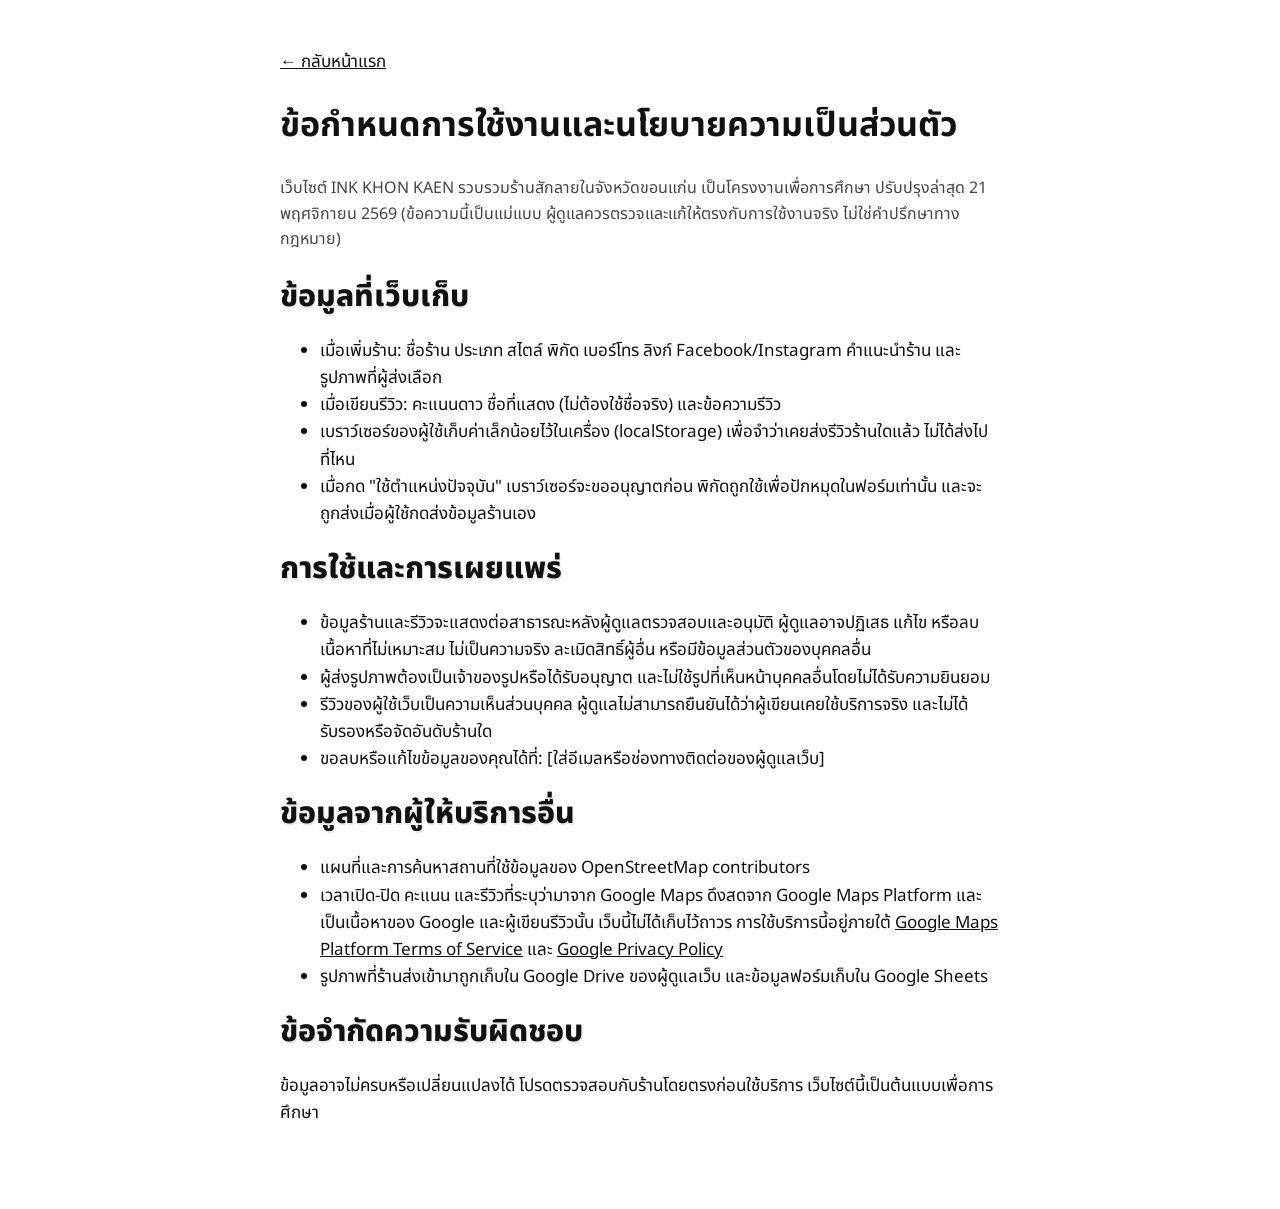
<file: terms.html>
<!doctype html>
<html lang="th">
<head>
<meta charset="utf-8">
<meta name="viewport" content="width=device-width,initial-scale=1">
<title>ข้อกำหนดการใช้งานและนโยบายความเป็นส่วนตัว | INK KHON KAEN</title>
<link href="https://fonts.googleapis.com/css2?family=Noto+Sans+Thai:wght@400;600;800&display=swap" rel="stylesheet">
<link rel="stylesheet" href="style.css">
</head>
<body>
<main class="w" style="max-width:760px;padding:32px 20px 64px">
<p><a href="index.html">← กลับหน้าแรก</a></p>
<h1>ข้อกำหนดการใช้งานและนโยบายความเป็นส่วนตัว</h1>
<p class="sub">เว็บไซต์ INK KHON KAEN รวบรวมร้านสักลายในจังหวัดขอนแก่น เป็นโครงงานเพื่อการศึกษา ปรับปรุงล่าสุด 21 พฤศจิกายน 2569 (ข้อความนี้เป็นแม่แบบ ผู้ดูแลควรตรวจและแก้ให้ตรงกับการใช้งานจริง ไม่ใช่คำปรึกษาทางกฎหมาย)</p>

<h2>ข้อมูลที่เว็บเก็บ</h2>
<ul>
  <li>เมื่อเพิ่มร้าน: ชื่อร้าน ประเภท สไตล์ พิกัด เบอร์โทร ลิงก์ Facebook/Instagram คำแนะนำร้าน และรูปภาพที่ผู้ส่งเลือก</li>
  <li>เมื่อเขียนรีวิว: คะแนนดาว ชื่อที่แสดง (ไม่ต้องใช้ชื่อจริง) และข้อความรีวิว</li>
  <li>เบราว์เซอร์ของผู้ใช้เก็บค่าเล็กน้อยไว้ในเครื่อง (localStorage) เพื่อจำว่าเคยส่งรีวิวร้านใดแล้ว ไม่ได้ส่งไปที่ไหน</li>
  <li>เมื่อกด "ใช้ตำแหน่งปัจจุบัน" เบราว์เซอร์จะขออนุญาตก่อน พิกัดถูกใช้เพื่อปักหมุดในฟอร์มเท่านั้น และจะถูกส่งเมื่อผู้ใช้กดส่งข้อมูลร้านเอง</li>
</ul>

<h2>การใช้และการเผยแพร่</h2>
<ul>
  <li>ข้อมูลร้านและรีวิวจะแสดงต่อสาธารณะหลังผู้ดูแลตรวจสอบและอนุมัติ ผู้ดูแลอาจปฏิเสธ แก้ไข หรือลบเนื้อหาที่ไม่เหมาะสม ไม่เป็นความจริง ละเมิดสิทธิ์ผู้อื่น หรือมีข้อมูลส่วนตัวของบุคคลอื่น</li>
  <li>ผู้ส่งรูปภาพต้องเป็นเจ้าของรูปหรือได้รับอนุญาต และไม่ใช้รูปที่เห็นหน้าบุคคลอื่นโดยไม่ได้รับความยินยอม</li>
  <li>รีวิวของผู้ใช้เว็บเป็นความเห็นส่วนบุคคล ผู้ดูแลไม่สามารถยืนยันได้ว่าผู้เขียนเคยใช้บริการจริง และไม่ได้รับรองหรือจัดอันดับร้านใด</li>
  <li>ขอลบหรือแก้ไขข้อมูลของคุณได้ที่: [ใส่อีเมลหรือช่องทางติดต่อของผู้ดูแลเว็บ]</li>
</ul>

<h2>ข้อมูลจากผู้ให้บริการอื่น</h2>
<ul>
  <li>แผนที่และการค้นหาสถานที่ใช้ข้อมูลของ OpenStreetMap contributors</li>
  <li>เวลาเปิด-ปิด คะแนน และรีวิวที่ระบุว่ามาจาก Google Maps ดึงสดจาก Google Maps Platform และเป็นเนื้อหาของ Google และผู้เขียนรีวิวนั้น เว็บนี้ไม่ได้เก็บไว้ถาวร การใช้บริการนี้อยู่ภายใต้ <a href="https://cloud.google.com/maps-platform/terms" target="_blank" rel="noopener">Google Maps Platform Terms of Service</a> และ <a href="https://policies.google.com/privacy" target="_blank" rel="noopener">Google Privacy Policy</a></li>
  <li>รูปภาพที่ร้านส่งเข้ามาถูกเก็บใน Google Drive ของผู้ดูแลเว็บ และข้อมูลฟอร์มเก็บใน Google Sheets</li>
</ul>

<h2>ข้อจำกัดความรับผิดชอบ</h2>
<p>ข้อมูลอาจไม่ครบหรือเปลี่ยนแปลงได้ โปรดตรวจสอบกับร้านโดยตรงก่อนใช้บริการ เว็บไซต์นี้เป็นต้นแบบเพื่อการศึกษา</p>
</main>
</body>
</html>
</file>
<file: style.css>
:root{--ink:#111;--red:#C8102E;--mut:#444}
*{box-sizing:border-box}
body{margin:0;font-family:'Noto Sans Thai',sans-serif;color:var(--ink);background:#fff;font-size:17px;line-height:1.6}
a{color:var(--ink)}a:hover{color:var(--red)}
:focus-visible{outline:3px solid var(--red);outline-offset:2px}
.w{max-width:1200px;margin:0 auto;padding:0 24px}
.vh{position:absolute;left:-9999px}
.top{background:var(--ink)}.top .w{display:flex;justify-content:space-between;align-items:center;flex-wrap:wrap;gap:12px;padding:16px 24px}
.lg{color:#fff;font-weight:800;letter-spacing:.08em;font-size:20px}.lg i{display:inline-block;width:14px;height:14px;background:var(--red);margin-right:10px}
.top nav a{color:#fff;text-decoration:none;margin-left:24px}.top nav a:hover{color:#ff8a8a}
.hero{padding:72px 24px 40px}.hero h1{font-size:clamp(36px,6vw,64px);line-height:1.15;margin:0 0 16px;font-weight:800}.hero h1 em{font-style:normal;color:var(--red)}
.hero p{font-size:19px;max-width:680px;color:#333;margin:0 0 32px}
.st{display:flex;gap:16px;flex-wrap:wrap}.st div{border:2px solid var(--ink);padding:14px 24px;min-width:150px}.st b{display:block;font-size:34px;font-weight:800;color:var(--red)}.st span{font-size:15px;color:#333}
h2{font-size:30px;font-weight:800;margin:0 0 8px}.sub{font-size:16px;color:var(--mut);margin:0 0 20px}
.sec{padding:48px 24px;border-top:2px solid var(--ink)}
#mapbox{height:480px;border:2px solid var(--ink);border-radius:18px;overflow:hidden;box-shadow:0 14px 34px rgba(17,17,17,.14)}
.bar{display:flex;flex-direction:column;gap:14px;margin-bottom:12px}
input,select{font:inherit;padding:10px 12px;border:2px solid var(--ink);background:#fff;color:var(--ink);width:100%}
.ks{display:flex;gap:10px;flex-wrap:wrap}
.k{font:inherit;font-weight:600;border:2px solid var(--ink);background:#fff;color:var(--ink);padding:8px 18px;cursor:pointer}
.k[aria-pressed="true"]{background:var(--ink);color:#fff}.k:hover{border-color:var(--red)}
.g{display:grid;grid-template-columns:repeat(auto-fill,minmax(300px,1fr));gap:20px}
.c{border:2px solid var(--ink);padding:20px;display:flex;flex-direction:column;gap:10px}
.h{display:flex;gap:8px;min-height:30px}.t{font-size:14px;font-weight:600;border:2px solid var(--ink);padding:2px 10px}.t.y{border-color:var(--red);color:var(--red)}
.c h3{margin:0;font-size:21px;line-height:1.3}.r{margin:0;font-size:15px;color:#333}.r b{color:var(--red);font-size:18px;margin-right:6px}
.s{margin:0}.s b{background:var(--ink);color:#fff;padding:1px 8px;margin-right:8px;font-size:13px}
.c q{font-size:15px;color:#333;border-top:1px solid #ccc;padding-top:10px;quotes:none;font-style:italic}.na{color:#555}
.a{display:flex;flex-wrap:wrap;gap:8px 14px;margin-top:auto;align-items:center;padding-top:6px}.a a{font-size:15px;font-weight:600}
.a .go,.go{background:var(--red);color:#fff;text-decoration:none;padding:10px 20px;font:inherit;font-weight:600;border:0;cursor:pointer;display:inline-block}
.a .go:hover,.go:hover{background:var(--ink);color:#fff}
.fm{max-width:760px;display:flex;flex-direction:column;gap:18px}
.fm label{display:flex;flex-direction:column;gap:6px;font-weight:600}
fieldset{border:2px solid var(--ink);padding:16px;margin:0}legend{font-weight:800;padding:0 8px}
.ck{display:grid;grid-template-columns:repeat(auto-fill,minmax(190px,1fr));gap:8px}.ck label,.agree{flex-direction:row;align-items:center;gap:8px;font-weight:400}
.ck input,.agree input{width:auto}
.two{display:grid;grid-template-columns:1fr 1fr;gap:16px}@media(max-width:620px){.two{grid-template-columns:1fr}}
.btns{display:flex;gap:12px;flex-wrap:wrap;margin-top:12px}.btns button{font:inherit;font-weight:600;border:2px solid var(--ink);background:#fff;padding:10px 18px;cursor:pointer}.btns button:hover{border-color:var(--red);color:var(--red)}
.hint{font-size:15px;color:var(--mut);margin:10px 0 0}
.trap{position:absolute;left:-9999px;width:1px;height:1px}
.msg{margin:0;font-weight:600;color:var(--red);min-height:1.6em}.out{background:#111;color:#fff;padding:16px;overflow:auto;font-size:14px}
.ft{background:var(--ink);color:#eee;padding:32px 0;font-size:15px;margin-top:24px}
.sbox{margin-bottom:16px}
.plist{list-style:none;margin:6px 0 0;padding:0;border:2px solid var(--ink);background:#fff}
.plist[hidden]{display:none}
.plist li+li{border-top:1px solid var(--ink)}
.plist button{font:inherit;width:100%;text-align:left;padding:10px 12px;border:0;background:#fff;color:var(--ink);cursor:pointer}
.plist button:hover,.plist button:focus{background:var(--ink);color:#fff}
.plist .none{padding:10px 12px;color:var(--mut)}
textarea{font:inherit;padding:10px 12px;border:2px solid var(--ink);background:#fff;color:var(--ink);width:100%;resize:vertical}
.cp{width:100%;aspect-ratio:16/10;object-fit:cover;border:2px solid var(--ink);display:block;background:#eee}
.tl{font:inherit;font-weight:700;font-size:21px;background:none;border:0;padding:0;margin:0;color:var(--ink);text-align:left;cursor:pointer;line-height:1.3}.tl:hover{color:var(--red);text-decoration:underline}
.pm{font:inherit;font-weight:600;font-size:15px;border:2px solid var(--ink);background:#fff;color:var(--ink);padding:6px 14px;cursor:pointer}.pm:hover{border-color:var(--red);color:var(--red)}
.thumbs{display:flex;gap:14px;flex-wrap:wrap;margin-top:10px}.thumbs:empty{display:none}
.th{position:relative}.th img{width:110px;height:80px;object-fit:cover;border:2px solid var(--ink);display:block}
.th button{position:absolute;top:-9px;right:-9px;width:26px;height:26px;border-radius:50%;border:2px solid var(--ink);background:#fff;cursor:pointer;line-height:1;font-size:13px;padding:0}
.dlg{border:3px solid var(--ink);padding:0;max-width:720px;width:calc(100% - 24px);max-height:92vh;overflow:auto;background:#fff;color:var(--ink)}
.dlg::backdrop{background:rgba(0,0,0,.6)}
.di{padding:16px 24px 28px;display:flex;flex-direction:column;gap:12px}
.xr{display:flex;justify-content:flex-end}
.x{font:inherit;font-size:18px;border:2px solid var(--ink);background:#fff;width:40px;height:40px;cursor:pointer;padding:0}.x:hover{background:var(--ink);color:#fff}
.di h3{margin:0;font-size:26px;line-height:1.3}.di h4{margin:6px 0 0;font-size:18px}
.gal #gMain{width:100%;max-height:420px;object-fit:contain;background:#eee;border:2px solid var(--ink);display:block}
.gt{display:flex;gap:10px;margin-top:10px;flex-wrap:wrap}.gt button{border:2px solid var(--ink);background:#fff;padding:0;cursor:pointer}.gt button[aria-current="true"]{border-color:var(--red)}.gt img{width:84px;height:62px;object-fit:cover;display:block}
.nophoto{border:2px dashed var(--mut);padding:28px;text-align:center;color:var(--mut)}
.ab{white-space:pre-line;margin:0;overflow-wrap:anywhere}
#map,#add{scroll-margin-top:72px}
.pinbar{display:flex;gap:12px;align-items:center;justify-content:space-between;flex-wrap:wrap;margin-top:12px;padding:12px 16px;border:2px solid var(--ink);background:#fff}
.pinbar[hidden]{display:none}
.pinbar span{flex:1 1 260px}
.pinbar button{font:inherit;font-weight:600;padding:10px 16px;border:2px solid var(--ink);background:var(--red);color:#fff;cursor:pointer}
.btns button:disabled{opacity:.6;cursor:wait}
.r2{margin:0;font-size:15px;color:#333}.r2 b{color:var(--red)}
.xs{margin-top:8px}.xs[hidden]{display:none}
.gbox{border:1px solid #c9ced6;background:#f6f8fb;padding:12px 14px}
.gm{margin:10px 0 0;font-size:14px;color:#5e5e5e}
.on{margin:0 0 6px;color:#0a7a2f;font-weight:700}.off{margin:0 0 6px;color:#b00020;font-weight:700}
.hl{list-style:none;margin:6px 0;padding:0}.hl li{padding:2px 0}
.rl{list-style:none;margin:10px 0 0;padding:0;display:flex;flex-direction:column;gap:14px}
.gr{display:flex;gap:10px}.av{width:36px;height:36px;border-radius:50%;object-fit:cover;flex:none}
.gr p,.sr p{margin:4px 0 0;overflow-wrap:anywhere;white-space:pre-line}
.stars{color:var(--red);letter-spacing:1px}.when{color:var(--mut);font-size:14px}
.rf{border:2px solid var(--ink);padding:14px;display:flex;flex-direction:column;gap:10px;margin-top:12px}
.rf h5{margin:0;font-size:17px}.rf label{display:flex;flex-direction:column;gap:6px;font-weight:600}
.rf .hint{margin:0}
.rs{display:flex;gap:2px}.star{font-size:30px;line-height:1;border:0;background:none;color:#bbb;cursor:pointer;padding:2px 4px}.star.on{color:var(--red)}
.rf label.ck1{flex-direction:row;align-items:flex-start;gap:8px;font-weight:400}
.rf .pm{align-self:flex-start}
.ft a{color:inherit}
#add[hidden]{display:none}
body.view-add .hero,body.view-add #shops{display:none}
.ab3{margin:0;padding-top:10px;border-top:1px solid #ccc;font-size:15px;color:#333;line-height:1.5;display:-webkit-box;-webkit-line-clamp:3;line-clamp:3;-webkit-box-orient:vertical;overflow:hidden}
.kh{grid-column:1/-1;margin:10px 0 0;font-weight:700;font-size:15px}.kh:first-child{margin-top:0}

/* ปุ่มกรองสไตล์: แถวเดียว เลื่อนไปทางขวา */
#chips{flex-wrap:nowrap;overflow-x:auto;overflow-y:hidden;padding:2px 2px 10px;scrollbar-width:thin;-webkit-overflow-scrolling:touch}
#chips .k{flex:0 0 auto;white-space:nowrap}
.chip-hint{margin:0;font-size:15px;color:var(--mut)}

/* ===== แผนที่โทนสว่าง ทันสมัย ===== */
#mapbox.soft .leaflet-tile-pane{filter:saturate(.7) brightness(1.06) contrast(.94)}
.leaflet-container{font-family:inherit}
.leaflet-bar{border:0!important;border-radius:12px;overflow:hidden;box-shadow:0 6px 16px rgba(17,17,17,.18)}
.pin-wrap{background:none;border:0}
.pin{position:absolute;left:2px;top:2px;width:30px;height:30px;border-radius:50% 50% 50% 0;transform:rotate(-45deg);background:linear-gradient(135deg,#ff6b81,#c8102e);box-shadow:0 8px 14px rgba(200,16,46,.35),0 0 0 3px #fff;transition:transform .18s ease}
.pin i{position:absolute;inset:8px;border-radius:50%;background:#fff}
.pin-wrap:hover .pin{transform:rotate(-45deg) scale(1.15)}
.pin-yant{background:linear-gradient(135deg,#ffd45e,#f08a00);box-shadow:0 8px 14px rgba(240,138,0,.38),0 0 0 3px #fff}
.pin-new{background:linear-gradient(135deg,#2dd4bf,#0d9488);box-shadow:0 8px 14px rgba(13,148,136,.38),0 0 0 3px #fff}
.pin-draft{background:linear-gradient(135deg,#60a5fa,#2563eb);box-shadow:0 8px 14px rgba(37,99,235,.4),0 0 0 3px #fff}
.pulse{position:absolute;left:9px;top:35px;width:16px;height:6px;border-radius:50%;animation:pinpulse 1.8s ease-out infinite}
.pin-new+.pulse{background:rgba(13,148,136,.55)}.pin-draft+.pulse{background:rgba(37,99,235,.55)}
@keyframes pinpulse{0%{transform:scale(.6);opacity:.9}100%{transform:scale(2.6);opacity:0}}
.cl{display:flex;align-items:center;justify-content:center;border-radius:50%;color:#fff;font-weight:800;border:2px solid #fff;background:radial-gradient(circle at 30% 30%,#ff7a8e,#c8102e);box-shadow:0 0 0 6px rgba(200,16,46,.18),0 8px 18px rgba(200,16,46,.35)}
.cl-m{background:radial-gradient(circle at 30% 30%,#ffb04d,#e8590c);box-shadow:0 0 0 6px rgba(232,89,12,.18),0 8px 18px rgba(232,89,12,.35)}
.cl-l{background:radial-gradient(circle at 30% 30%,#a78bfa,#6d28d9);box-shadow:0 0 0 6px rgba(109,40,217,.18),0 8px 18px rgba(109,40,217,.35)}
.ink-pop .leaflet-popup-content-wrapper{border-radius:16px;box-shadow:0 14px 32px rgba(17,17,17,.22)}
.ink-pop .leaflet-popup-content{margin:12px 14px;font-family:inherit}
.pop{display:flex;flex-direction:column;gap:6px;min-width:190px}
.pop strong{font-size:17px;line-height:1.3}
.pk{font-size:12px;font-weight:700;color:#c8102e}
.pr{color:#c8102e;font-weight:700}.pc{color:#555;font-size:14px}
.pts{display:flex;flex-wrap:wrap;gap:6px}
.pt{font-size:12px;padding:2px 9px;border-radius:999px;background:#f3f4f6;border:1px solid #e5e7eb}
.pa{display:flex;gap:8px;align-items:center;margin-top:4px}
.mlegend{display:flex;flex-wrap:wrap;gap:6px 12px;align-items:center;padding:8px 12px;background:rgba(255,255,255,.92);border-radius:14px;box-shadow:0 6px 16px rgba(17,17,17,.18);font-size:13px;max-width:calc(100vw - 110px)}
.mlegend span{display:inline-flex;align-items:center;gap:5px}
.mlegend .d{width:11px;height:11px;border-radius:50%;display:inline-block}
.d-studio{background:#c8102e}.d-yant{background:#f08a00}.d-new{background:#0d9488}
.mfit{font:inherit;font-size:13px;font-weight:600;border:0;border-radius:999px;padding:4px 12px;background:#111;color:#fff;cursor:pointer}
.mfit:hover{background:#c8102e}
.kh{grid-column:1/-1;margin:10px 0 0;font-weight:700;font-size:15px}.kh:first-child{margin-top:0}

/* ปุ่มกรองสไตล์: แถวเดียว เลื่อนไปทางขวา */
#chips{flex-wrap:nowrap;overflow-x:auto;overflow-y:hidden;padding:2px 2px 10px;scrollbar-width:thin;-webkit-overflow-scrolling:touch}
#chips .k{flex:0 0 auto;white-space:nowrap}
#chips{-webkit-mask-image:linear-gradient(to right,#000 94%,transparent);mask-image:linear-gradient(to right,#000 94%,transparent)}

.chip-hint{margin:0;font-size:15px;color:var(--mut)}

/* ===== เงาและมิติ (วางต่อท้ายสุดของ style.css) ===== */

/* หัวข้อใหญ่: เงาบางๆ ให้ตัวหนังสือลอยขึ้นเล็กน้อย */
.hero h1{text-shadow:2px 3px 0 rgba(17,17,17,.12)}
.hero h1 em{text-shadow:2px 3px 0 rgba(200,16,46,.20),4px 7px 14px rgba(200,16,46,.18)}
h2{text-shadow:1px 2px 0 rgba(17,17,17,.10)}

/* กล่องตัวเลข: เงาทึบแบบนูนออกมา กดวางเมาส์แล้วลอยขึ้น */
.st div{
  background:#ffffff;
  box-shadow:6px 6px 0 var(--ink);
  transition:transform .2s ease, box-shadow .2s ease;
}
.st div:hover{transform:translate(-3px,-3px);box-shadow:9px 9px 0 var(--ink)}

/* ตัวเลข: สีแดงเดิม เพิ่มเงาซ้อนหลายชั้นให้ดูมีความหนา */
.st b{
  letter-spacing:.02em;
  text-shadow:
    1px 1px 1px rgba(255,255,255,.45),
    1px 1px 1px rgba(200,16,46,.30),
    2px 2px 2px rgba(200,16,46,.24),
    3px 3px 3px rgba(200,16,46,.18),
    4px 4px 4px rgba(200,16,46,.12),
    5px 6px 6px rgba(200,16,46,.08),
    7px 10px 14px rgba(17,17,17,.14);
}

/* คะแนนดาวบนการ์ดร้าน และการ์ดร้านเวลาวางเมาส์ */
.r b{text-shadow:1px 1px 0 rgba(200,16,46,.22)}
.c{transition:transform .2s ease, box-shadow .2s ease}
.c:hover{transform:translateY(-4px);box-shadow:6px 6px 0 var(--ink)}

/* มือถือ: ลดขนาดเงา ไม่ให้ล้นจอ */
@media(max-width:620px){
  .st div{box-shadow:4px 4px 0 var(--ink)}
  .st b{text-shadow:1px 1px 0 #fff,2px 2px 0 rgba(200,16,46,.28),4px 5px 8px rgba(17,17,17,.18)}
}

/* ผู้ใช้ที่ตั้งค่าลดการเคลื่อนไหวในอุปกรณ์ จะไม่เห็นแอนิเมชัน */
@media(prefers-reduced-motion:reduce){
  .st div,.c{transition:none}
  .st div:hover,.c:hover{transform:none}
}
</file>
